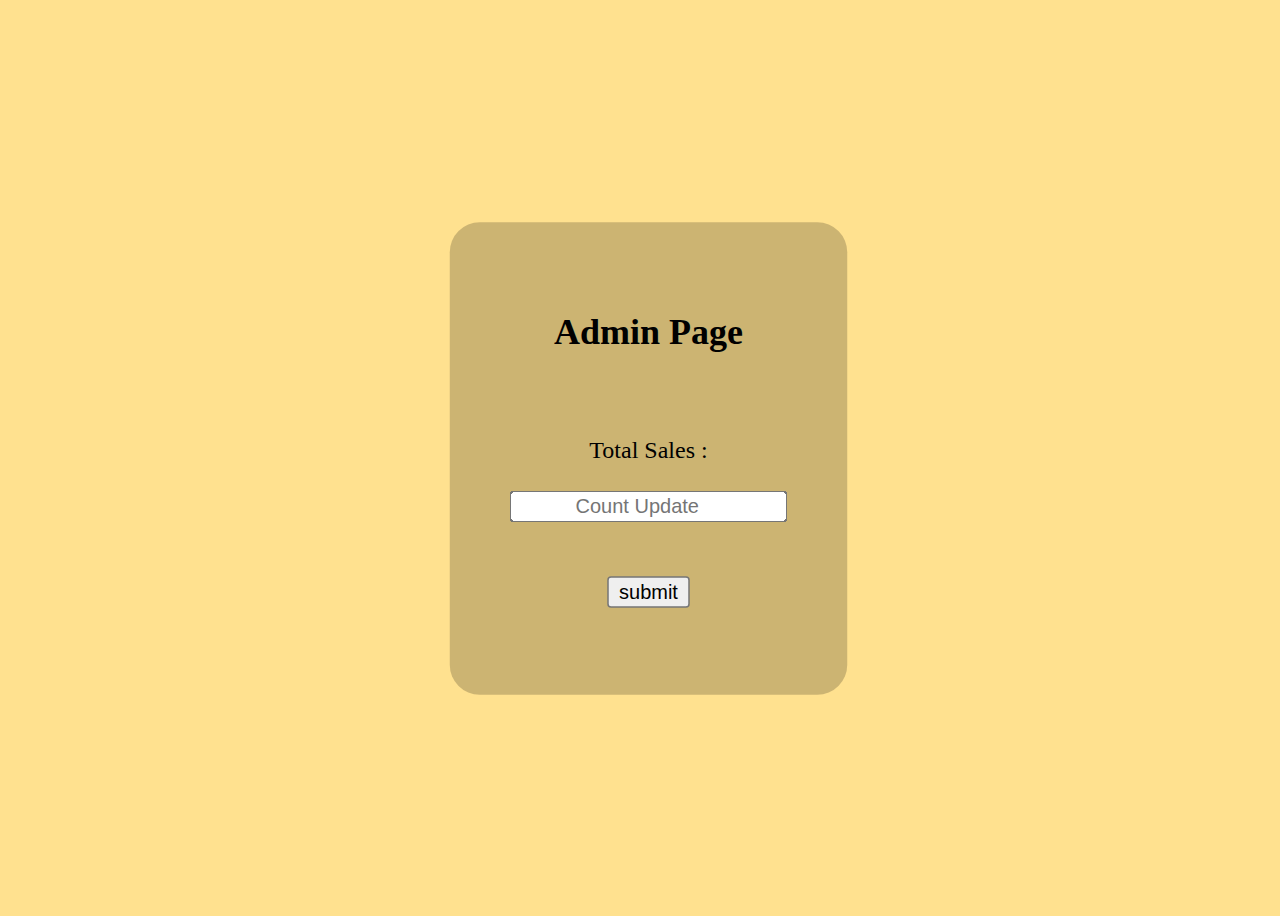
<file: admin.html>
<!DOCTYPE html>
<html lang="en">
<head>
    <meta charset="UTF-8">
    <meta name="viewport" content="width=device-width, initial-scale=1.0">
    <title>Fine Fabrics | Chennai</title>
    <style>
        body{
            background-color: #ffe18f;
            overflow: hidden;
        }
        .div_p{
            width: 100vw;
            height: 100vh;
            display: flex;
            justify-content: center;
            align-items: center;
        }
        .div{
            height: fit-content;
            width: fit-content;
            background-color: rgba(0, 0, 0, 0.199);
            padding: 40px;
            transform: scale(1.5);
            border-radius: 20px;
        }
        input[type="number"]{
            text-align: center;
        }
    </style>
</head>
<body>
    <div class="div_p">
        <center>
            <div class="div">
                <h2>Admin Page</h2><br><br>
                <form method="POST" action="https://script.google.com/macros/s/AKfycbw_HdzKJgwUwM7RByRftkRQodkq3Ok7_mtifdypupjwhXzsd581tgvfIx9QJsw2n_Af/exec" name="sales-form">
                    <label for="user_input">Total Sales :</label><br><br>
                    <input type="number" id="user_input" name="user_input" placeholder="Count Update" required><br><br><br>
                    <input type="submit" value="submit" id="submit">
                </form>
                <br>
            </div>
            <script src="Google sheet.js"></script>
        </center>
    </div>
</body>
</html>
</file>
